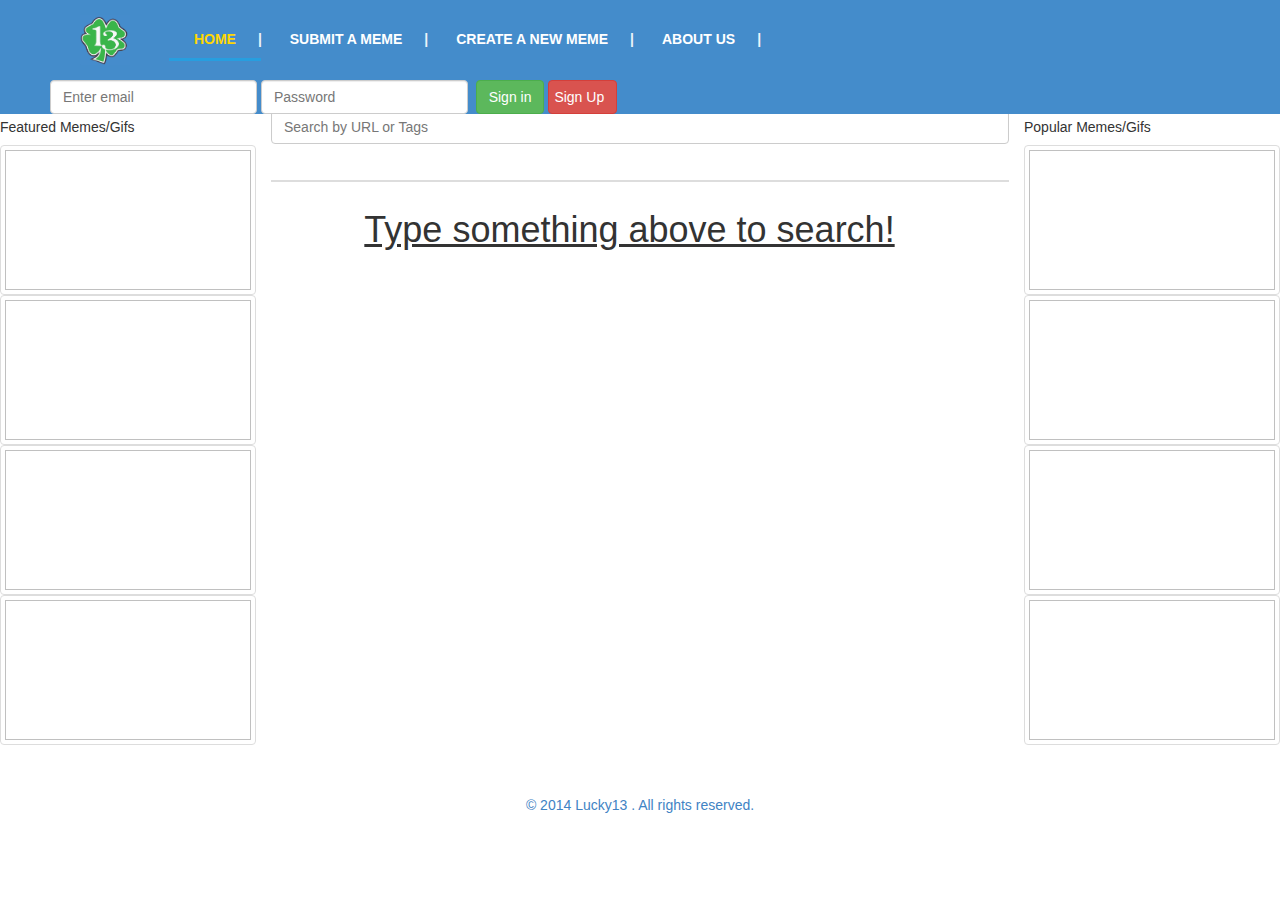
<file: index.html>
﻿<!DOCTYPE html>
<html lang="en">
<head>
    <meta charset="utf-8" />
    <title>Lucky13</title>
    <link rel="stylesheet" type="text/css" href="css/styles_tp_nav.css" />
    <link rel="stylesheet" type="text/css" href="css/styles_tp_aboutus.css" />
    <link href="css/bootstrap.min.css" rel="stylesheet">
    <style>
        h5 {
            align-content: center;
        }

        .std-img-size {
            height: 150px;
            width: 100%;
        }

        .meme-src-size {
            height: 50%;
            width: 150px;
        }
        td {
            cursor: pointer;
        }
    </style>
    <script src="js/database-scripts.js"></script>
    <script>
        window.onload = function (event) {
            // supply code for randomized features
            // supply code for top memes
        }
//<tr>
//    <td><a href="memepage.html"><img src="https://i.chzbgr.com/maxW500/8036471808/hBF364138/" class="img-thumbnail meme-src-size"></a></td>
//    <td>BasketBall, NBA, 2k14, Lebron</td>
//    <td><div class="rating">☆☆☆☆☆</div></td>
//</tr>
        function gotoMemePage(key) {
            document.cookie = "key=" + key;
            parent.location.href = "memepage.html";
        }// end function gotoMemePage

        function fuzzSearch() {
            var str = document.getElementById("filter").value;
            var body = document.getElementById("tableBody");
            while (body.firstChild) body.removeChild(body.firstChild);
            if (str.length > 2) {
                db.transaction(["memes"]).objectStore("memes").openCursor().onsuccess = function (event) {
                    var cursor = event.target.result;
                    var cell;
                    if (cursor) {
                        var candidate = cursor.value.hashs;
                        var patt = RegExp(str + "+")
                        if (candidate.match(patt)) {
                            cell = document.createElement("tr");
                            cell.setAttribute("onclick", "gotoMemePage(" + cursor.value.key + ");");
                            var tagCell = document.createElement("td");
                            var tagIMG = new Image();
                            tagIMG.src = cursor.value.url;
                            tagIMG.className = "img-thumbnail meme-src-size";
                            //var tagAnchor = document.createElement("a");
                            //tagAnchor.setAttribute("href", "memepage.html");
                            //tagAnchor.appendChild(tagIMG);
                            //tagCell.appendChild(tagAnchor);
                            tagCell.appendChild(tagIMG);
                            cell.appendChild(tagCell);

                            tagCell = document.createElement("td");
                            tagCell.textContent = "Tags:" + candidate;
                            cell.appendChild(tagCell);
                            body.appendChild(cell);
                        }
                        cursor.continue();
                    }
                }
            }
        }
    </script>
    <!-- Custom styles for this template -->
    <link href="css/starter-template.css" rel="stylesheet">
</head>
<body>
    <header>
        <nav>
            <ul>
                <li><a href='index.html'><img id="logo" alt="" src="images/13.jpg"></a></li>
                <!--<li><a href='../index.html'><span>Home</span></a></li>-->
                <li class='active'><a href='index.html'><span>Home</span></a></li>
                <li><a href='submit.html'><span>Submit a Meme</span></a></li>
                <li><a href='create.html'><span>Create a New Meme</span></a></li>
                <li><a href='aboutus.html'><span>About Us</span></a></li>

                <li style="padding-left:50px">
                    <form class="form-inline" role="form">
                        <div class="form-group">
                            <label class="sr-only" for="signInEmail">Email address</label>
                            <input type="email" class="form-control" id="signInEmail" placeholder="Enter email">
                        </div>
                        <div class="form-group">
                            <label class="sr-only" for="signInPassword">Password</label>
                            <input type="password" class="form-control" id="signInPassword" placeholder="Password">
                        </div>
                        <div class="checkbox">
                        </div>
                        <button type="submit" class="btn btn-success">Sign in</button>
                    </form>
                </li>
                <li>
                    <button class="btn btn-danger" style="padding-left:5px" onclick="parent.location='register.html'">Sign Up</button>
                    <!--<li><a href='../dopamemes_website/index.html'><span>Our Page</span></a></li>-->
                    <!--<li class='last'><a href='../contact/contact.html'><span>Contact</span></a></li>-->
                </li>
            </ul>
        </nav>
    </header>
    <br><br><br>

    <div class="container1" style="margin-bottom:50px; float: left;">
        <!-- left content -->
        <h5>Featured Memes/Gifs</h5>
        <img class="img-thumbnail std-img-size" id="feat-1">
        <img class="img-thumbnail std-img-size" id="feat-2">
        <img class="img-thumbnail std-img-size" id="feat-3">
        <img class="img-thumbnail std-img-size" id="feat-4">
        <!-- left content end-->
    </div>
    <div class="container" style="margin-bottom:50px; float:left">

        <div class="input">
            <input id="filter" type="text" class="form-control" placeholder="Search by URL or Tags" onkeyup="fuzzSearch();">
        </div><br>

        <!-- Classes Info Class -->
        <div data-spy="scroll" data-target="#navbar-example2" data-offset="0" class="scrollspy-example fixed-box">
            <!-- Content for classes -->

            <table class="table table-hover classmates">
                <thead>
                    <tr>
                        <th></th>
                        <th></th>
                    </tr>
                </thead>
                <tbody id="tableBody">
                    <!--<tr>
                        <td><a href="memepage.html"><img src="https://i.chzbgr.com/maxW500/8036471808/hBF364138/" class="img-thumbnail meme-src-size"></a></td>
                        <td>BasketBall, NBA, 2k14, Lebron</td>
                        <td><div class="rating">☆☆☆☆☆</div></td>
                    </tr>
                    <tr>
                        <td><a href="memepage.html"><img src="https://i.chzbgr.com/maxW500/8036471808/hBF364138/" class="img-thumbnail meme-src-size"></a></td>
                        <td>BasketBall, NBA, 2k14, Lebron</td>
                        <td><div class="rating">☆☆☆☆☆</div></td>
                    </tr>
                    <tr>
                        <td><a href="memepage.html"><img src="https://i.chzbgr.com/maxW500/8036471808/hBF364138/" class="img-thumbnail meme-src-size"></a></td>
                        <td>BasketBall, NBA, 2k14, Lebron</td>
                        <td><div class="rating">☆☆☆☆☆</div></td>
                    </tr>-->
                    <tr>
                        <td><h1>Type something above to search!</h1></td>
                    </tr>
                </tbody>
            </table>

        </div>
        <!-- End content for classes -->
    </div>

    <div class="container2" style="margin-bottom:50px; float: left;">

        <!-- left content -->
        <h5>Popular Memes/Gifs</h5>
        <div class="popular">
            <img class="img-thumbnail std-img-size" id="pop-1">
            <img class="img-thumbnail std-img-size" id="pop-2">
            <img class="img-thumbnail std-img-size" id="pop-3">
            <img class="img-thumbnail std-img-size" id="pop-4">
        </div>
        <!-- left content end-->
    </div>
    <footer>
        <br><div style="padding-bottom:10px; text-align:center"><a href="index.html">&copy; 2014 Lucky13 . All rights reserved.</a> </div>
    </footer>
</body>
</html>
</file>
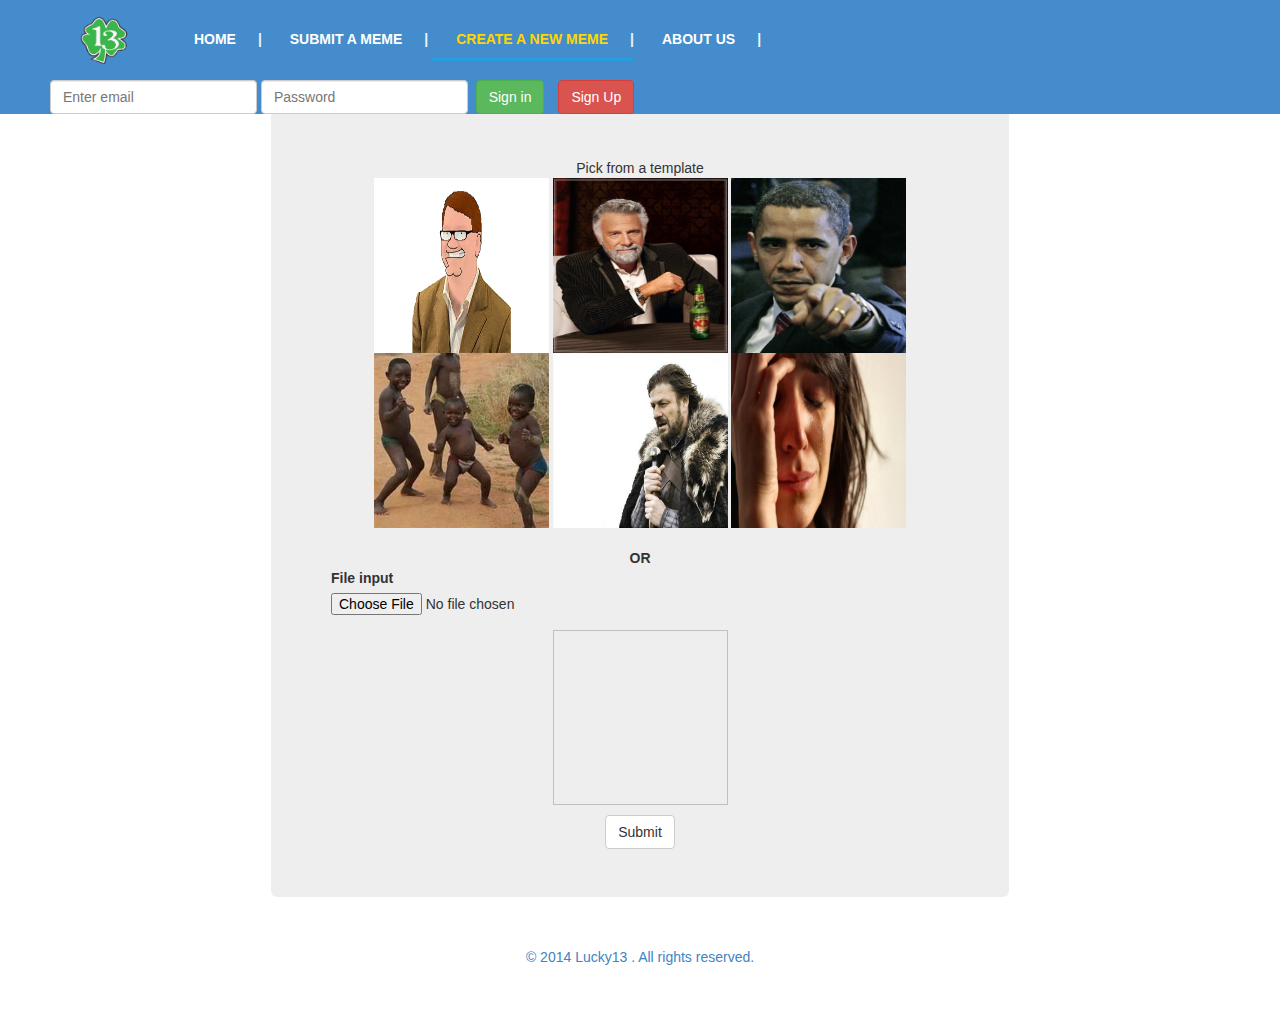
<file: create.html>
﻿<!DOCTYPE html>
<html lang="en">
<head>
    <meta charset="utf-8" />
    <title>Lucky13</title>
    <link rel="stylesheet" type="text/css" href="css/styles_tp_nav.css" />
    <link rel="stylesheet" type="text/css" href="css/styles_tp_aboutus.css" />
    <link href="css/bootstrap.min.css" rel="stylesheet">
    <!-- Custom styles for this template -->
    <link href="css/starter-template.css" rel="stylesheet">
    <style>
        a {
            cursor: pointer;
        }
    </style>
    <script src="js/database-scripts.js"></script>
    <script>
        /**
         * transfer: redirects the page to the editmeme.html page
         *           before updating the MemeHandler persistent data.
         */
        function transfer(imgPath) {
            var img = new Image();
            img.src = imgPath;
            img.title = "";
            MemeHandler.img = img;
            MemeHandler.generate();
            parent.location.href = "editmeme.html";
        }

        function onFileSelected(event) {
            MemeHandler.onFileSelect(event);
        }

        function redirectMeme(event) {
            if (MemeHandler.getImg() == undefined) {
                alert("You must select a file to upload to proceed.");
            }
            else {                
                MemeHandler.generate();
                parent.location.href = "editmeme.html";
            }
        }
    </script>
</head>
<body>
    <header>
        <nav>
            <ul>
                <li><a href='index.html'><img id="logo" alt="" src="images/13.jpg"></a></li>
                <!--<li><a href='../index.html'><span>Home</span></a></li>-->
                <li><a href='index.html'><span>Home</span></a></li>
                <li><a href='submit.html'><span>Submit a Meme</span></a></li>
                <li class='active'><a href='create.html'><span>Create a New Meme</span></a></li>
                <li><a href='aboutus.html'><span>About Us</span></a></li>

                <li style="padding-left:50px">
                    <form class="form-inline" role="form">
                        <div class="form-group">
                            <label class="sr-only" for="exampleInputEmail2">Email address</label>
                            <input type="email" class="form-control" id="exampleInputEmail2" placeholder="Enter email">
                        </div>
                        <div class="form-group">
                            <label class="sr-only" for="exampleInputPassword2">Password</label>
                            <input type="password" class="form-control" id="exampleInputPassword2" placeholder="Password">
                        </div>
                        <div class="checkbox">
                        </div>
                        <button type="submit" class="btn btn-success">Sign in</button>
                    </form>
                </li>
                <button class="btn btn-danger" onclick="parent.location='register.html'" style="margin-left:10px">Sign Up</button>					<!--<li><a href='../dopamemes_website/index.html'><span>Our Page</span></a></li>-->
                <!--<li class='last'><a href='../contact/contact.html'><span>Contact</span></a></li>-->
            </ul>
        </nav>
    </header>
    <br><br><br>

    <div class="container1" style="margin-bottom:50px; float: left;">
    </div>
    <div class="container" style="margin-bottom:50px; float:left">


        <div class="jumbotron text-center">
            <div>Pick from a template</div>
            <div>
                <a onclick="transfer('images/ourleader.gif');" ><img src="images/ourleader.gif" width="175" height="175"></a>
                <a onclick="transfer('images/2.jpg');"><img src="images/2.jpg" width="175" height="175"></a>
                <a onclick="transfer('images/12.jpg');"><img src="images/12.jpg" width="175" height="175"></a>
            </div>
            <div>
                <a onclick="transfer('images/9174.jpg');"><img src="images/9174.jpg" width="175" height="175"></a>
                <a onclick="transfer('images/819.jpg');"><img src="images/819.jpg" width="175" height="175"></a>
                <a onclick="transfer('images/89.jpg');"><img src="images/89.jpg" width="175" height="175"></a>
            </div>
            <div><br><b>OR</b></div>

                <div class="form-group" style="text-align:left">
                    <label for="exampleInputFile">File input</label>
                    <input type="file" id="exampleInputFile" onchange="onFileSelected(event);">
                </div>
                <div class="checkbox">
                   <img id="imgCheck" height="175" width="175"/>
                </div>
                <button type="submit" class="btn btn-default" onclick="redirectMeme();">Submit</button>


        </div>


        <!-- End content for classes -->

        <br><div style="padding-bottom:10px; text-align:center"><a href="index.html">&copy; 2014 Lucky13 . All rights reserved.</a> </div>
    </div>

    <div class="container2" style="margin-bottom:50px; float: left;">
    </div>

</body>
<footer></footer>
</html>
</file>
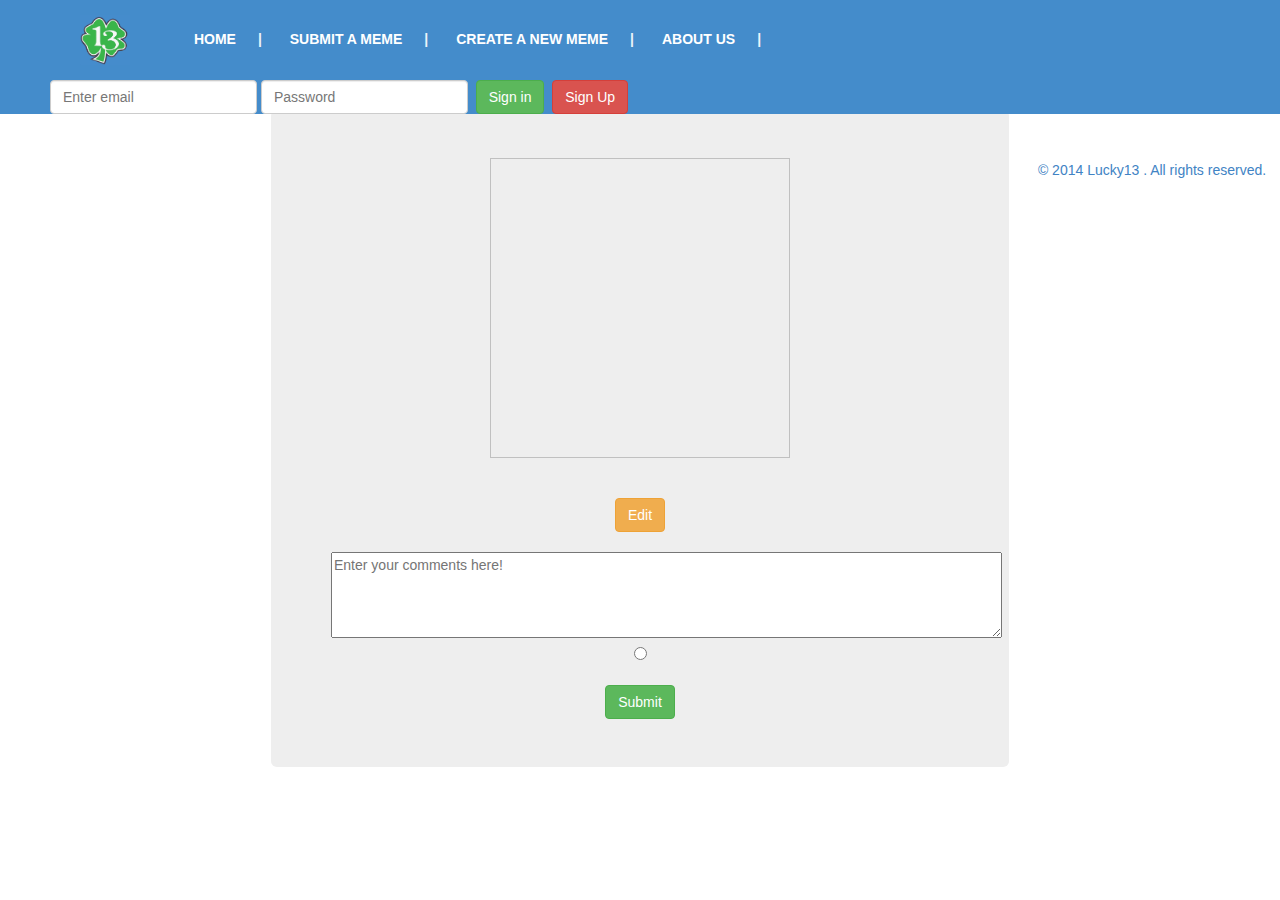
<file: memepage.html>
﻿<!DOCTYPE html>
<html lang="en">
<head>
    <meta charset="utf-8" />
    <title>Lucky13</title>
    <link rel="stylesheet" type="text/css" href="css/styles_tp_nav.css" />
    <link rel="stylesheet" type="text/css" href="css/styles_tp_aboutus.css" />
    <link href="css/bootstrap.min.css" rel="stylesheet">
    <!-- Custom styles for this template -->
    <link href="css/starter-template.css" rel="stylesheet">
    <style>
    </style>
    <script src="js/database-scripts.js"></script>
    <script>
        var memeObject;
        var commentObject;
        window.onload = function (event) {
            if (!indexedDBOk) {
                document.write("IndexedDB is not supported with this browser");
                return;
            }
            var openRequest = indexedDB.open("meme_data", 3);
            openRequest.onupgradeneeded = function (event) {
                var update = event.target.result;

                if (!update.objectStoreNames.contains("memes")) {
                    var objStore = update.createObjectStore("memes", { keyPath: "key", autoIncrement: "true" });
                    objStore.createIndex("url", "url", { unique: false });
                }
                if (!update.objectStoreNames.contains("users")) {
                    var objStore = update.createObjectStore(CommentsWrapper.dbName, { keyPath: "id", autoIncrement: "true" });
                }
                if (!update.objectStoreNames.contains("comments")) {
                    var objStore = update.createObjectStore(UserWrapper.dbName, { keyPath: "id", autoIncrement: "true" });
                }
            }

            openRequest.onsuccess = function (event) {
                db = event.target.result;
                var memeIMG = document.getElementById("memeIMG");
                var key = document.cookie.split("=")[1];
                if (key == undefined) {
                    alert("Unknown file indentification");
                    //parent.location.href = "index.html";
                }
                var request = getData(Number(key), "memes", "readonly");
                request.onerror = function (event) {
                    // some error handling
                }
                request.onsuccess = function (event) {
                    var result = event.target.result;
                    memeObject = result;
                    memeIMG.src = result.url;
                    //document.cookie = "key=; expires=Thu, 01 Jan 1970 00:00:00 GMT";
                }
            }
        }

        function createComment() {
            var strComments = document.getElementById("comments");
            alert(strComments);
        }
    </script>
</head>
<body>
    <header>
        <nav>
            <ul>
                <li><a href='index.html'><img id="logo" alt="" src="images/13.jpg"></a></li>
                <!--<li><a href='../index.html'><span>Home</span></a></li>-->
                <li><a href='index.html'><span>Home</span></a></li>
                <li><a href='submit.html'><span>Submit a Meme</span></a></li>
                <li><a href='create.html'><span>Create a New Meme</span></a></li>
                <li><a href='aboutus.html'><span>About Us</span></a></li>

                <li style="padding-left:50px">
                    <form class="form-inline" role="form">
                        <div class="form-group">
                            <label class="sr-only" for="exampleInputEmail2">Email address</label>
                            <input type="email" class="form-control" id="exampleInputEmail2" placeholder="Enter email">
                        </div>
                        <div class="form-group">
                            <label class="sr-only" for="exampleInputPassword2">Password</label>
                            <input type="password" class="form-control" id="exampleInputPassword2" placeholder="Password">
                        </div>
                        <div class="checkbox">
                        </div>
                        <button type="submit" class="btn btn-success">Sign in</button>
                    </form>
                </li>&nbsp
                <a href="register.html"><button class="btn btn-danger">Sign Up</button></a>
                <!--<li><a href='../dopamemes_website/index.html'><span>Our Page</span></a></li>-->
                <!--<li class='last'><a href='../contact/contact.html'><span>Contact</span></a></li>-->
            </ul>
        </nav>
    </header>
    <br><br><br>

    <div class="container1" style="margin-bottom:50px; float: left;">
    </div>
    <div class="container" style="margin-bottom:50px; float:left">

        <div class="jumbotron text-center">

            <img id="memeIMG" height="300px" width="300px">
            <br><br><br>
            <a href="editmeme.html"><button type="edit" class="btn btn-warning">Edit</button></a><br><br>

            <form role="form" onsubmit="createComment(); return false;">
                <textarea rows="4" cols="80" name="comments" id="comments" placeholder="Enter your comments here!"></textarea><br />
                <div class="rating">
                    <input type="radio" id="like" />
                </div>
                <br>
                <button type="submit" class="btn btn-success">Submit</button>
            </form>

        </div>
        <!-- End content for classes -->

    </div>

    <div class="container2" style="margin-bottom:50px; float: left;">
    </div>

    <footer><div style="padding-bottom:10px; text-align:center"><a href="index.html">&copy; 2014 Lucky13 . All rights reserved.</a> </div></footer>
</body>
</html>
</file>
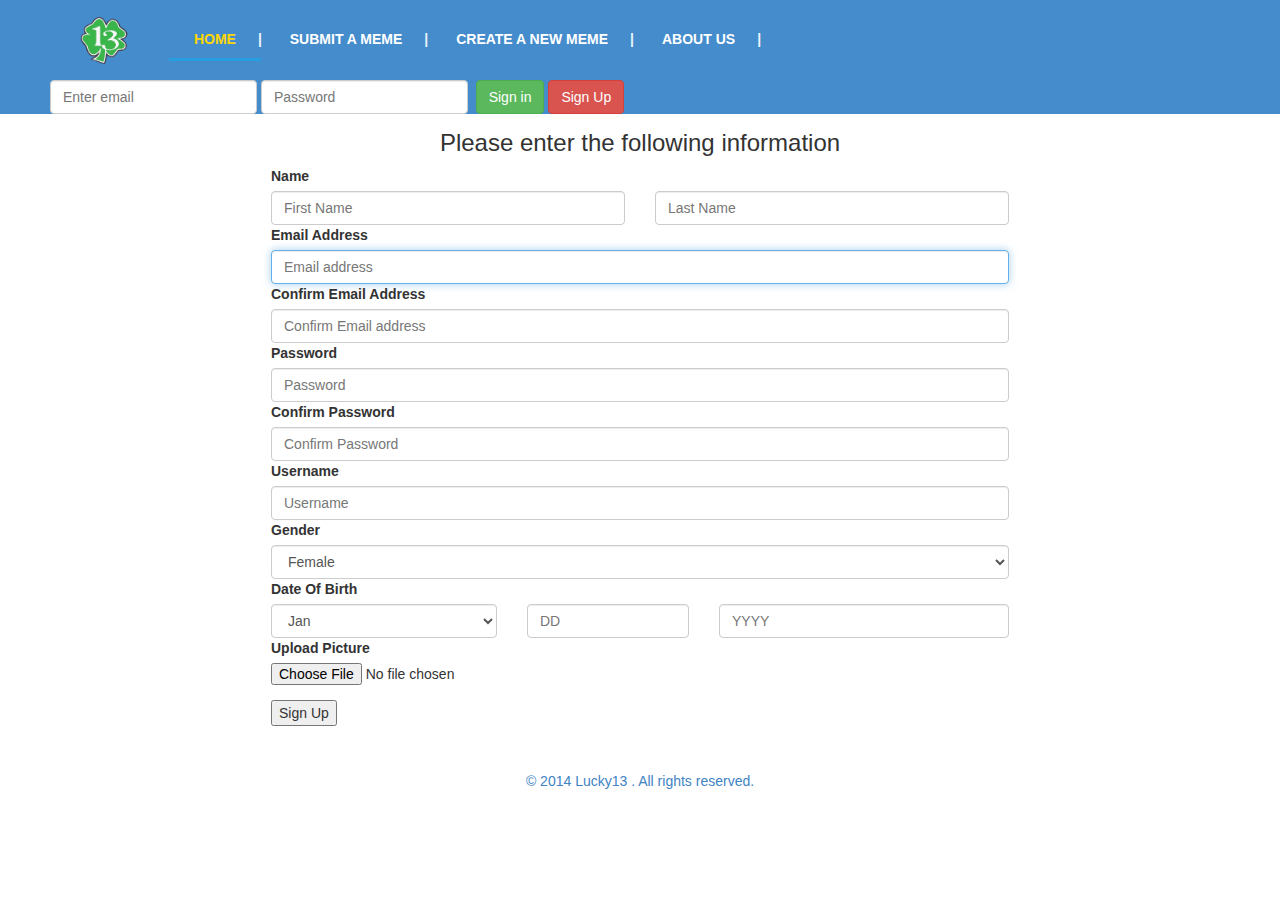
<file: register.html>
<!DOCTYPE html>
<html lang="en">
	<head>
		<meta charset="utf-8" />
		<title>Lucky13</title>
		<link rel="stylesheet" type="text/css" href="css/styles_tp_nav.css" />
		<link rel="stylesheet" type="text/css" href="css/styles_tp_aboutus.css" />
		<link href="css/bootstrap.min.css" rel="stylesheet">
    <!-- Custom styles for this template -->
    <link href="css/starter-template.css" rel="stylesheet">
	<script type="text/javascript" src="js/register.js"></script>
	</head>

	<body>
		<header>
			<nav>

				<ul>
					<li><a  href='index.html'><img id="logo" alt="" src="images/13.jpg"></a></li>

   					<!--<li><a href='../index.html'><span>Home</span></a></li>-->
   					<li class='active'><a href='index.html'><span>Home</span></a></li>
   					<li><a href='submit.html'><span>Submit a Meme</span></a></li>
   					<li><a href='create.html'><span>Create a New Meme</span></a></li>
   					<li><a href='aboutus.html'><span>About Us</span></a></li>
   					
   					<li style="padding-left:50px"><form class="form-inline" role="form">
  <div class="form-group">
    <label class="sr-only" for="signInEmail">Email address</label>
    <input type="email" class="form-control" id="signInEmail" placeholder="Enter email">
  </div>
  <div class="form-group">
    <label class="sr-only" for="signInPassword">Password</label>
    <input type="password" class="form-control" id="signInPassword" placeholder="Password">
  </div>
  <div class="checkbox">
  </div>
  <button type="submit" class="btn btn-success">Sign in</button>

</form></li>&nbsp<a href="register.html"><button class="btn btn-danger">Sign Up</button></a>
					<!--<li><a href='../dopamemes_website/index.html'><span>Our Page</span></a></li>-->
   					
   					<!--<li class='last'><a href='../contact/contact.html'><span>Contact</span></a></li>-->
				</ul>
			</nav>	
		</header>
<br><br><br>


<div class="container1" style= "margin-bottom:50px; float: left;">

<!-- left content -->

<!-- left content end-->
</div>
 <div class="container" style= "margin-bottom:50px; float:left">
 
<!-- Start content for classes -->

      <form class="form-signin" name="signinForm" role="form" style="margin-bottom:25px" action="#" method="get">
        <h3 class="form-signin-heading">Please enter the following information</h3>
        <div style="text-align:left">
        <label for="name">Name</label>
        <div class="row">
          <div class="col-xs-6">
            <input type="text" name="firstName" class="form-control" placeholder="First Name">
          </div>
          <div class="col-xs-6">
            <input type="text" name="lastName" class="form-control" placeholder="Last Name">
          </div>
        </div>
          <label for="exampleemail">Email Address</label>
          <input type="email" name="emailAddr" class="form-control" placeholder="Email address" required autofocus>
          <label for="cofirmemail">Confirm Email Address</label>
          <input type="email" name="confirmEmail" class="form-control" placeholder="Confirm Email address" required autofocus>
          <label for="examplepsswd">Password</label>
          <input type="password" name="passwrd" class="form-control" placeholder="Password" required>
          <label for="Confirmpsswd">Confirm Password</label>
          <input type="password" name="confirmPassword" class="form-control" placeholder="Confirm Password" required>
          <label for="Exampleusername">Username</label>
          <input type="username" name="username" class="form-control" placeholder="Username" required>
          <label for="Gender">Gender</label>
          <select class="form-control">
            <option>Female</option>
            <option>Male</option>
          </select>
          <label for="ExampleDOB">Date Of Birth</label>
          <div class="row">
            <div class="col-xs-4">
            <select input type="text" name="month" class="form-control" placeholder="Month">
              <option>Jan</option>
              <option>Feb</option>
              <option>Mar</option>
              <option>Apr</option>
              <option>May</option>
              <option>Jun</option>
              <option>Jul</option>
              <option>Aug</option>
              <option>Sep</option>
              <option>Oct</option>
              <option>Nov</option>
              <option>Dec</option>
            </select>
            </div>
            <div class="col-xs-3">
              <input type="text" name="day" class="form-control" placeholder="DD">
            </div>
            <div class="col-xs-5">
              <input type="text" name="year" class="form-control" placeholder="YYYY">
            </div>
          </div>
          <div class="form-group">
            <label for="exampleInputFile">Upload Picture</label>
            <input type="file" id="exampleInputFile">
          </div>
			<input type="button" name="regButton" id="regButton" value="Sign Up">
        </div>

      </form>

     




    <!-- End content for classes -->
      	
		<br><div style="padding-bottom:10px; text-align:center"><a href="index.html">&copy; 2014 Lucky13 . All rights reserved.</a> </div>
  </div>
  
  <div class="container2" style= "margin-bottom:50px; float: left;">
  
  <!-- left content -->

<!-- left content end-->
  </div>


	</body>
<footer>

		
</footer>
</html>
</file>
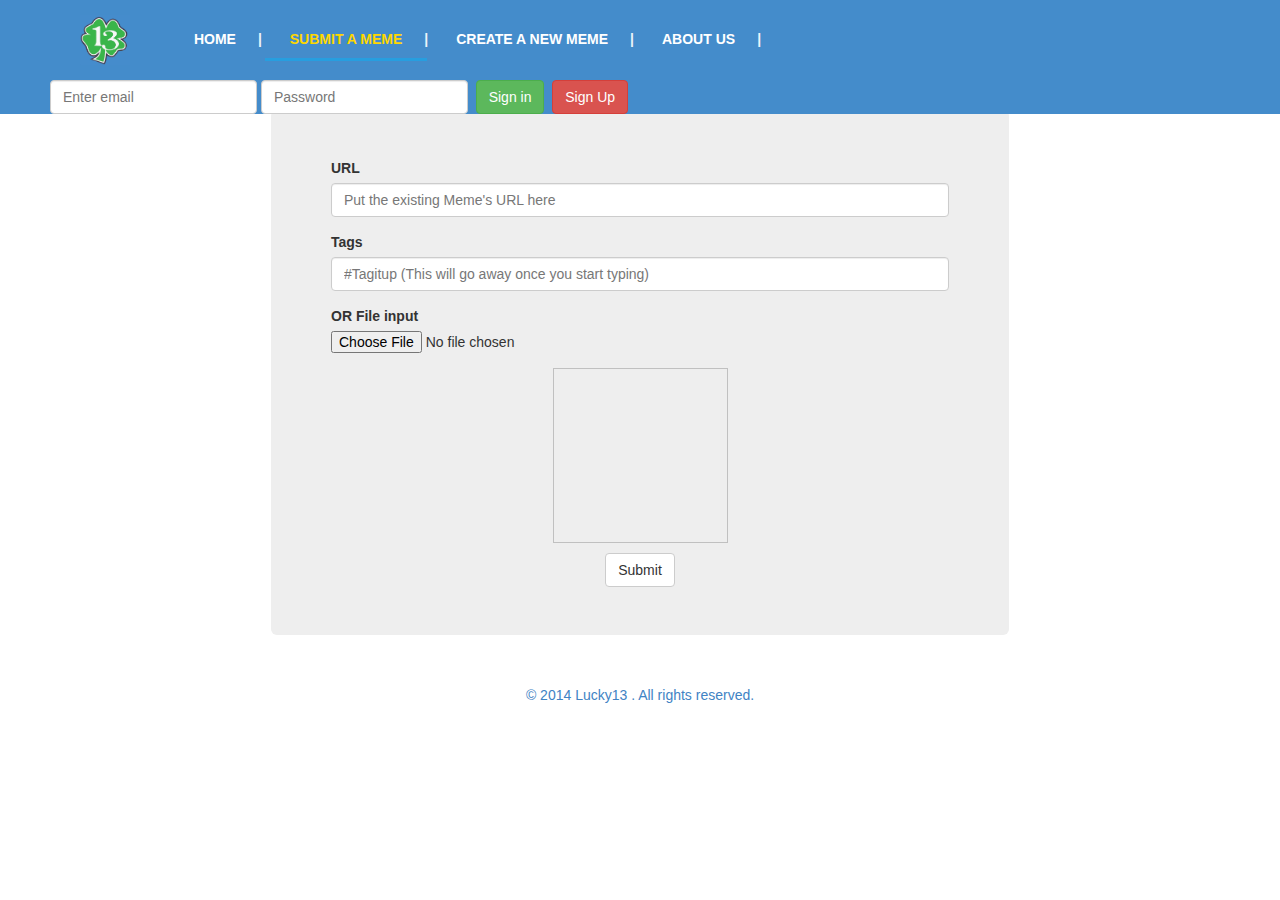
<file: submit.html>
﻿<!DOCTYPE html>
<html lang="en">
<head>
    <meta charset="utf-8" />
    <title>Lucky13</title>
    <link rel="stylesheet" type="text/css" href="css/styles_tp_nav.css" />
    <link rel="stylesheet" type="text/css" href="css/styles_tp_aboutus.css" />
    <link href="css/bootstrap.min.css" rel="stylesheet">
    <!-- Custom styles for this template -->
    <link href="css/starter-template.css" rel="stylesheet">
    <script src="js/database-scripts.js"></script>
    <script>
        function functSubmit() {
            // needs validation
            var strURL = document.getElementsByName("urlLocation")[0].value;
            var strHashTag = document.getElementsByName("hashTagList")[0].value;
            MemeHandler.generate();
            var memeFile = MemeHandler.getImg();

            if(strHashTag == ""){
                alert("You must have at least one tag identifier.");
            }
            else if (strHashTag != "" && String(strHashTag).charAt(0) != '#') {
                strHashTag = "#" + strHashTag;
            }

            if (strURL == "" && memeFile == "") {
                alert("You must either upload a 'memefile' or have a url to an existing meme!");
            }
            else {
                var path = (memeFile != "") ? memeFile : strURL;
                var meme = MemeHandler.makeMeme(path, MemeHandler.getTitle(), strHashTag);

                var request = addData(meme, "memes", "readwrite");
                request.onerror = function (event) {
                    alert("an error has occurred: " + request.error);
                    // error handling here
                }
                request.onsuccess = function (event) {
                    alert("Success");
                    parent.location.href = "index.html";
                }
            }
        }
    </script>
</head>
<body>
    <header>
        <nav>
            <ul>
                <li><a href='index.html'><img id="logo" alt="" src="images/13.jpg"></a></li>
                <!--<li><a href='../index.html'><span>Home</span></a></li>-->
                <li><a href='index.html'><span>Home</span></a></li>
                <li class='active'><a href='submit.html'><span>Submit a Meme</span></a></li>
                <li><a href='create.html'><span>Create a New Meme</span></a></li>
                <li><a href='aboutus.html'><span>About Us</span></a></li>

                <li style="padding-left:50px">
<!-- LOGIN SUBMISSION FORM // WHY ISN'T THIS STUFF PUT INTO THE STANDARD TEMPLATE? -->
                    <form class="form-inline" role="form">
                        <div class="form-group">
                            <label class="sr-only" for="exampleInputEmail2">Email address</label>
                            <input type="email" class="form-control" id="exampleInputEmail2" placeholder="Enter email">
                        </div>
                        <div class="form-group">
                            <label class="sr-only" for="exampleInputPassword2">Password</label>
                            <input type="password" class="form-control" id="exampleInputPassword2" placeholder="Password">
                        </div>
                        <div class="checkbox">
                        </div>
                        <button type="submit" class="btn btn-success">Sign in</button>
                    </form>
                </li>&nbsp
                <a href="register.html"><button class="btn btn-danger">Sign Up</button></a>
                <!--<li><a href='../dopamemes_website/index.html'><span>Our Page</span></a></li>-->
                <!--<li class='last'><a href='../contact/contact.html'><span>Contact</span></a></li>-->
            </ul>
        </nav>
    </header>
    <br><br><br>

    <div class="container1" style="margin-bottom:50px; float: left;">
    </div>
    <div class="container" style="margin-bottom:50px; float:left">
        <div class="jumbotron text-center">
<!-- MEME SUBMISSION FORM -->
            <form role="form" action="" onsubmit="functSubmit(); return false;">
                <div class="form-group" style="text-align:left">
                    <label for="URL">URL</label>
                    <input class="form-control" id="exampleInputEmail1" placeholder="Put the existing Meme's URL here"
                           name="urlLocation">
                </div>
                <div class="form-group" style="text-align:left">
                    <label for="Tags">Tags</label>
                    <input class="form-control" id="exampleInputPassword1" placeholder="#Tagitup (This will go away once you start typing)"
                           name="hashTagList">
                </div>
                <div class="form-group" style="text-align:left">
                    <label for="exampleInputFile">OR</label>
                    <label for="exampleInputFile">File input</label>
                    <input type="file" name="memeFile" onchange="MemeHandler.onFileSelect(event);">
                </div>
                <div class="checkbox">
                    <img id="imgCheck" height="175" width="175" />
                </div>
                <button type="submit" class="btn btn-default">Submit</button>
            </form>
        </div>
        <!-- End content for classes -->

        <br><div style="padding-bottom:10px; text-align:center"><a href="index.html">&copy; 2014 Lucky13 . All rights reserved.</a> </div>
    </div>

    <div class="container2" style="margin-bottom:50px; float: left;">
    </div>

</body>
<footer></footer>
</html>
</file>
<file: css/styles_tp_nav.css>
body {
  margin:0;
  padding:0;
  background-color: #f1f1f1;
  color: #222;
  min-width: 960px; 
  font-family: "HelveticaNeue-Light", "Helvetica Neue Light", "Helvetica Neue", Helvetica, Arial, "Lucida Grande", sans-serif;
  font-weight: 300;
  font-size: 15px;
}

#logo{
  width:50px;
  height:50px;
    margin-left:55px;
    margin-right:10px;
}

.container { 
  margin: 0 auto; 
  width: 960px; 
}

/*beg dickbar*/

.container { 
  margin-top:100px; 
}

nav{
  position:fixed;
  top:0px;
}
/*end dickbar*/


nav {
  background-color:#448ccb;
  width: 100%;
}
nav ul {
  list-style: none;
  margin: 0;
  padding: 0;
  line-height: 1;
  display: block;
}
nav ul:after {
  content: ' ';
  display: block;
  font-size: 0;
  height: 0;
  clear: both;
  visibility: hidden;
}
nav ul li {
  display: inline-block;
  padding: 0;
  margin: 0 auto;
}
nav.align-right ul li {
  float: right;
}
nav.align-center ul {
  text-align: center;
}
nav ul li a {
  color: #FFFFFF;
  text-decoration: none;
  display: block;
  padding: 15px 25px;
  font-family: 'Open Sans', sans-serif;
  font-weight: 700;
  text-transform: uppercase;
  font-size: 14px;
  position: relative;
  -webkit-transition: color .25s;
  -moz-transition: color .25s;
  -ms-transition: color .25s;
  -o-transition: color .25s;
  transition: color .25s;
}
nav ul li a:hover {
  color: #fff;
}
nav ul li a:hover:before {
  width: 100%;
}
nav ul li a:after {
  content: '|';
  color:#fff;
  display: block;
  position: absolute;
  right: -3px;
  top: 15px;
  height: 6px;
  width: 6px;
  opacity: .9;
}
nav ul li a:before {
  content: '';
  display: block;
  position: absolute;
  left: 0;
  bottom: 0;
  height: 3px;
  width: 0;
  background: #279edf;
  -webkit-transition: width .25s;
  -moz-transition: width .25s;
  -ms-transition: width .25s;
  -o-transition: width .25s;
  transition: width .25s;
}
nav ul li.last > a:after,
nav ul li:last-child > a:after {
  display: none;
}
nav ul li.first > a:after,
nav ul li:first-child > a:after {
  display: none;
}

nav ul li.first > a:before,
nav ul li:first-child > a:before {
  display: none;
}

nav ul li.active a {
  color: #ffd700;
}
nav ul li.active a:before {
  width: 100%;
}
nav.align-right li.last > a:after,
nav.align-right li:last-child > a:after {
  display: block;
}

nav.align-right li.first > a:after,
nav.align-right li:first-child > a:after {
  display: block;
}

nav.align-right li:first-child a:after {
  display: none;
}
/*Mobility Settings*/
@media screen and (max-width: 0px) {
  nav ul li {
    float: none;
    display: block;
  }
  nav ul li a {
    width: 100%;
    -moz-box-sizing: border-box;
    -webkit-box-sizing: border-box;
    box-sizing: border-box;
    border-bottom: 1px solid #88d5f4;
  }
  nav ul li.last > a,
  nav ul li:last-child > a {
    border: 0;
  }

   nav ul li.first > a,
  nav ul li:first-child > a {
    border: 0;
  }

  nav ul li a:after {
    display: none;
  }
  nav ul li a:before {
    display: none;
  }
}
</file>
<file: css/styles_tp_aboutus.css>
h1{
	font: bold 49px/1em "Helvetica Neue", Arial, sans-serif;
	text-align:center;
	text-decoration:underline;
}

.profpics{
	float:left;
	height:200px;
	width: auto;
}

section{

	height:300px;
}

section{
    border: 1px solid #f3f3f3;
}

.container{
	margin-bottom:100px; 
}
p{
	padding-left: 400px;
}
h2{
	 font: bold 24px/1em "Helvetica Neue", Arial, sans-serif;
	 color: rgba(0,0,0,0.6);
    text-shadow: 2px 2px 3px rgba(255,255,255,0.1);
}
section{
			border: 4px solid #fff;
			padding: 10px 20px;
			overflow: hidden;
			width: 100%;
			margin-bottom:20px; 
			margin-top:20px; 


			          box-shadow: 0 0 2px rgba(0, 0, 0, 0.35), 0 85px 180px 0 #fff, 0 12px 8px -5px rgba(0, 0, 0, 0.85); /* Opera 10.5, IE 9.0 */

		}
</file>
<file: css/starter-template.css>
<!DOCTYPE html>
<!--

Hello future GitHubber! I bet you're here to remove those nasty inline styles,
DRY up these templates and make 'em nice and re-usable, right?

Please, don't. https://github.com/styleguide/templates/2.0

-->
<html>
  <head>
    <meta http-equiv="Content-type" content="text/html; charset=utf-8">
    <title>Page not found &middot; GitHub Pages</title>
    <style type="text/css" media="screen">
      body {
        background-color: #f1f1f1;
        margin: 0;
        font-family: "Helvetica Neue", Helvetica, Arial, sans-serif;
      }

      .container { margin: 50px auto 40px auto; width: 60%; text-align: center; }
      .container1 { margin: 50px auto 40px auto; width: 20%; }
	  .container2 { margin: 50px auto 40px auto; width: 20%; }
      a { color: #4183c4; text-decoration: none; }
      a:hover { text-decoration: underline; }



    </style>
  </head>
  <body>

    <div class="container">

      <h1>404</h1>
      <p><strong>There isn't a GitHub Page here.</strong></p>

      <p><em>Are you trying to publish one?</em>
        It may take up to ten minutes until your page is available.
      </p>

      <p>
        <a href="https://help.github.com/categories/20/articles">Read the full documentation</a>
        to learn how to set up <strong>GitHub Pages</strong><br />
        for your repository, organization, or user account.
      </p>

      <div id="suggestions">
        <a href="https://github.com/contact">Contact Support</a> &mdash;
        <a href="https://status.github.com">GitHub Status</a> &mdash;
        <a href="https://twitter.com/githubstatus">@githubstatus</a>
      </div>

      <a href="/" class="logo logo-img-1x">
        <img width="32" height="32" title="" alt="" src="[data-uri]" />
      </a>

      <a href="/" class="logo logo-img-2x">
        <img width="32" height="32" title="" alt="" src="[data-uri]" />
      </a>
    </div>
  </body>
</html>
</file>
